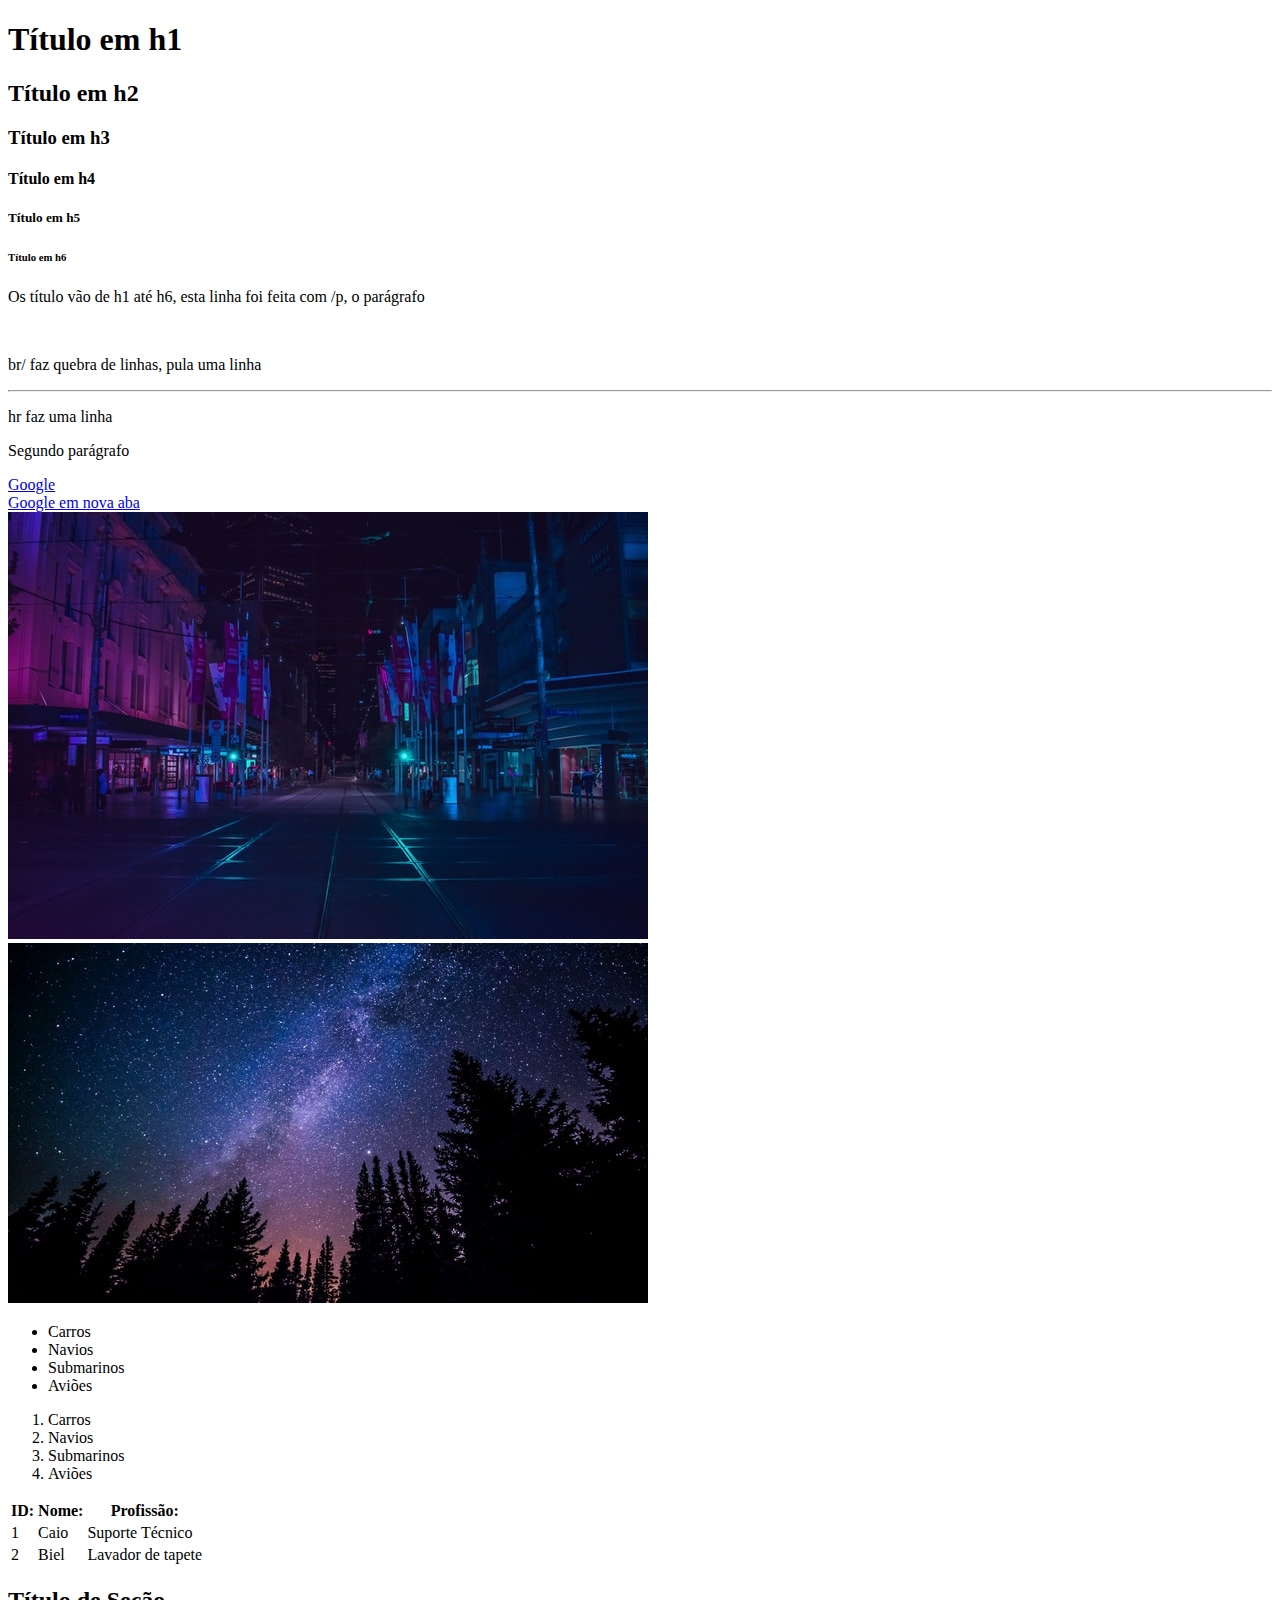
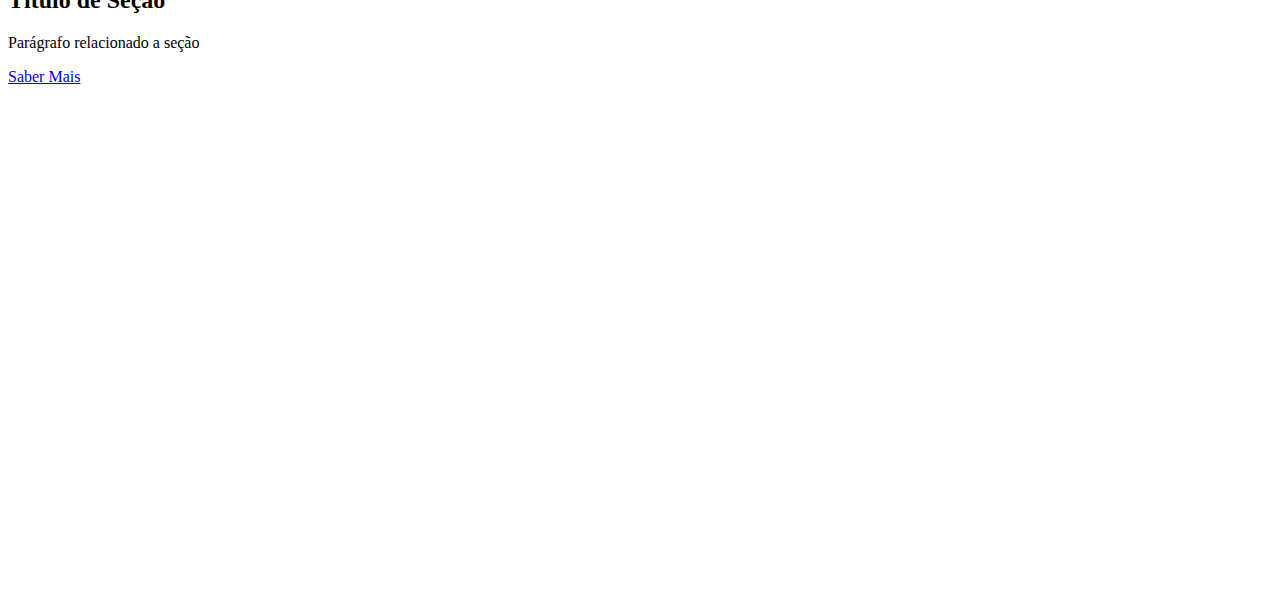
<file: 2_HTML/index.html>
<!DOCTYPE html>
<html>
  <head>
    <title>HTML Fundamentos</title>
  </head>
  <body style="padding-bottom: 500px">
    <!-- 1 - Títulos-->
    <h1>Título em h1</h1>
    <h2>Título em h2</h2>
    <h3>Título em h3</h3>
    <h4>Título em h4</h4>
    <h5>Título em h5</h5>
    <h6>Título em h6</h6>
    <!-- 2 - paragrafos-->
    <p>Os título vão de h1 até h6, esta linha foi feita com /p, o parágrafo</p>
    <!-- 3 - tags sem conteúdo-->
    <br />
    <p>br/ faz quebra de linhas, pula uma linha</p>
    <hr />
    <p>hr faz uma linha</p>
    <p>Segundo parágrafo</p>
    <!-- 4 - Comentários-->
    <!-- Código de comentário -->

    <!-- 5 Atributos-->
    <a href="https://www.google.com">Google</a>

    <!-- 6 - Abrir link nova aba-->
    <br />
    <a href="https://www.google.com" target="_blank">Google em nova aba</a>
    <br />

    <!-- 7 - Imagens-->
    <img src="img/city.jpg" />

    <!-- 8 - Atributo alt-->
    <img src="img/nature.jpg" alt="Noite estrelada na floresta" />

    <!-- 9 - Listas não ordenadas-->
    <ul>
      <li>Carros</li>
      <li>Navios</li>
      <li>Submarinos</li>
      <li>Aviões</li>
    </ul>

    <!-- 10 - Listas ordenadas-->
    <ol>
      <li>Carros</li>
      <li>Navios</li>
      <li>Submarinos</li>
      <li>Aviões</li>
    </ol>

    <!-- 11 - Tabelas-->
    <table>
      <tr>
        <th>ID:</th>
        <th>Nome:</th>
        <th>Profissão:</th>
      </tr>
      <tr>
        <td>1</td>
        <td>Caio</td>
        <td>Suporte Técnico</td>
      </tr>
      <tr>
        <td>2</td>
        <td>Biel</td>
        <td>Lavador de tapete</td>
      </tr>
    </table>

    <!-- 12 - Tag div-->
    <div>
        <h2>Título de Seção</h2>
        <p>Parágrafo relacionado a seção</p>
        <a href="#">Saber Mais</a>
    </div>
    

  </body>
</html>
</file>
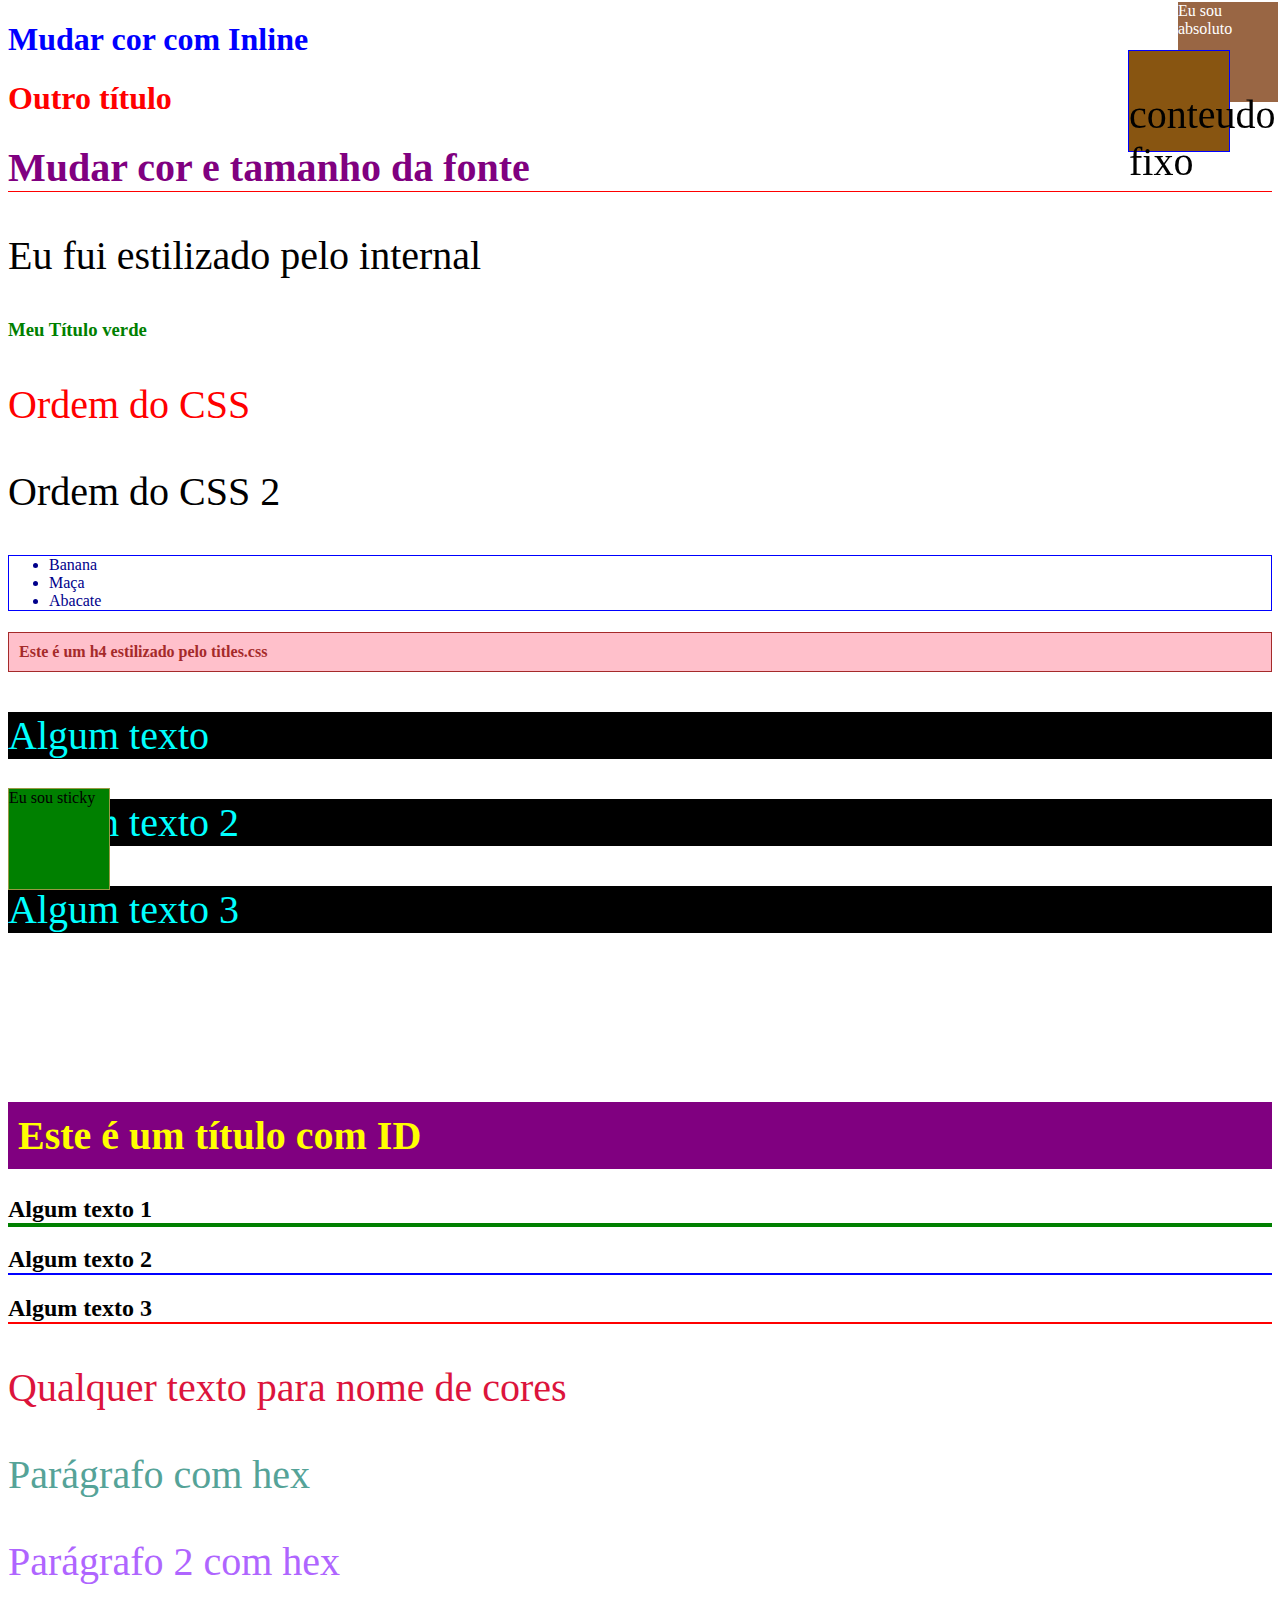
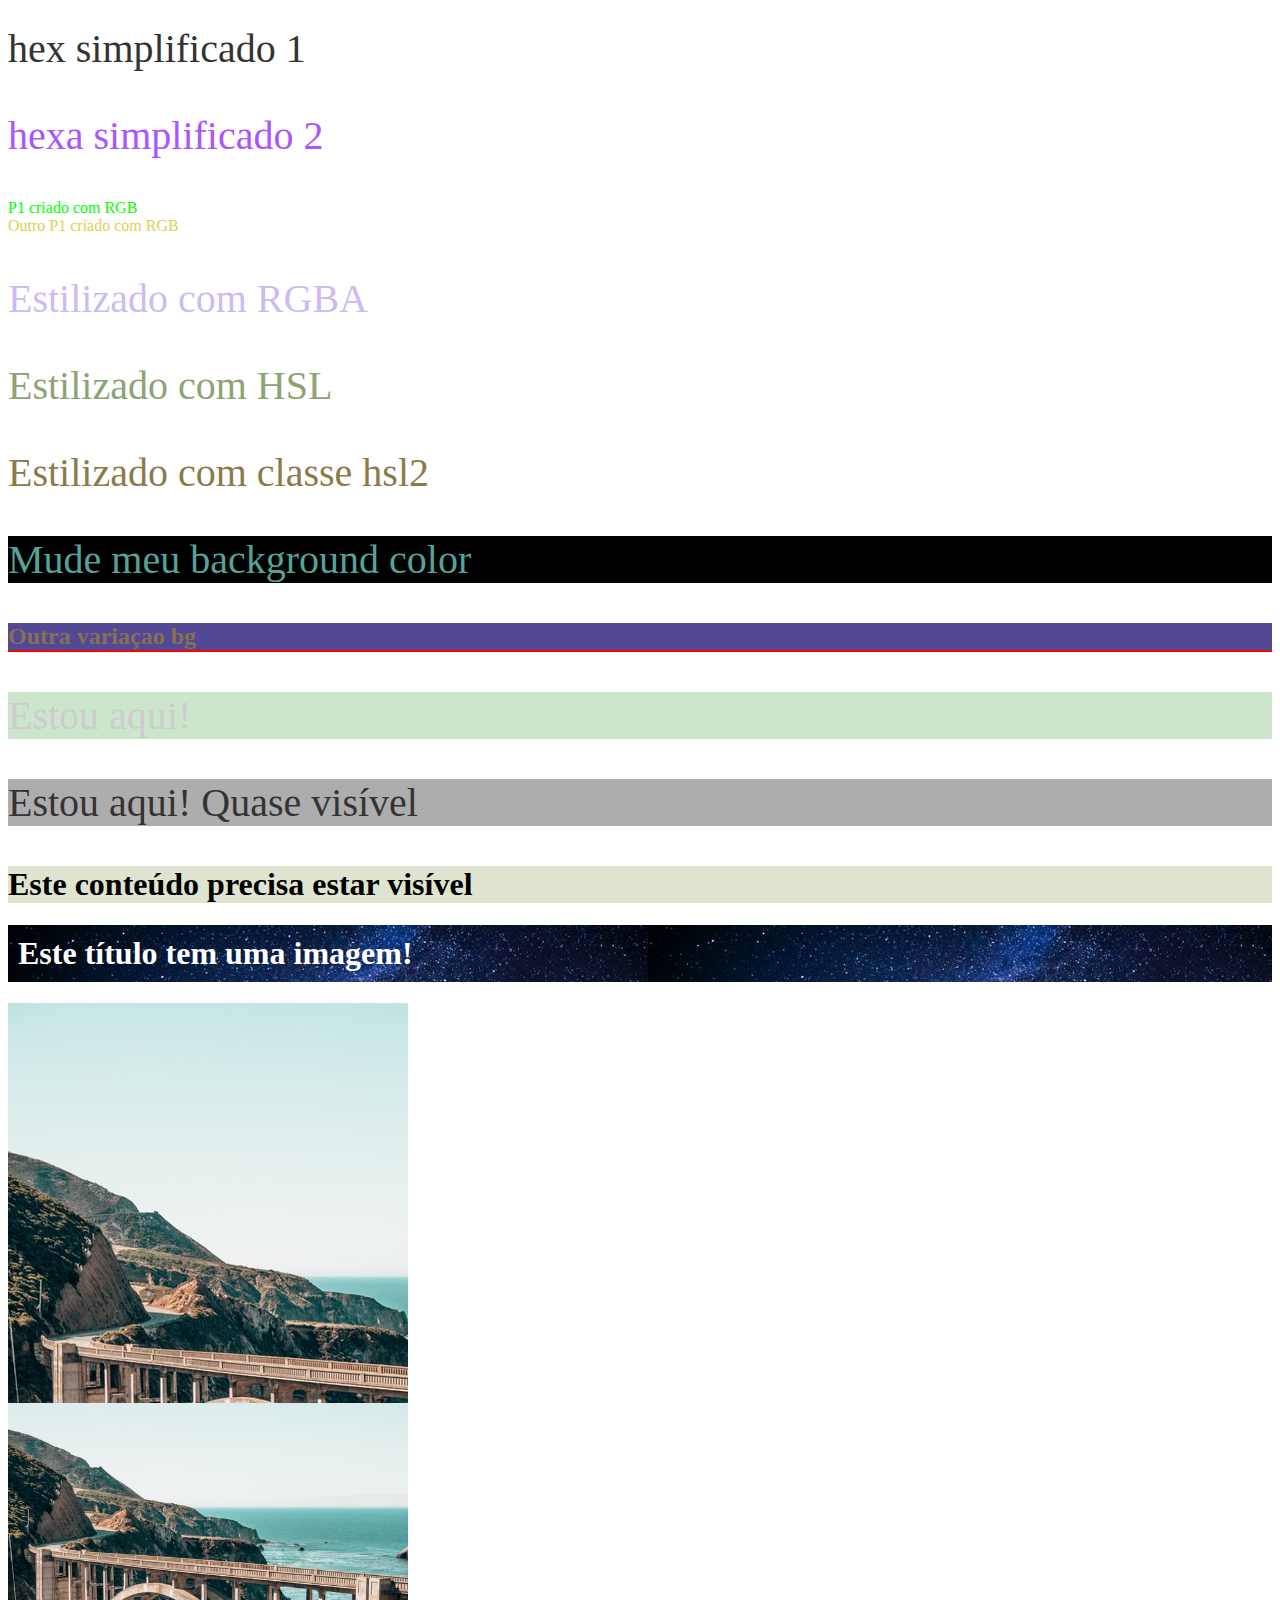
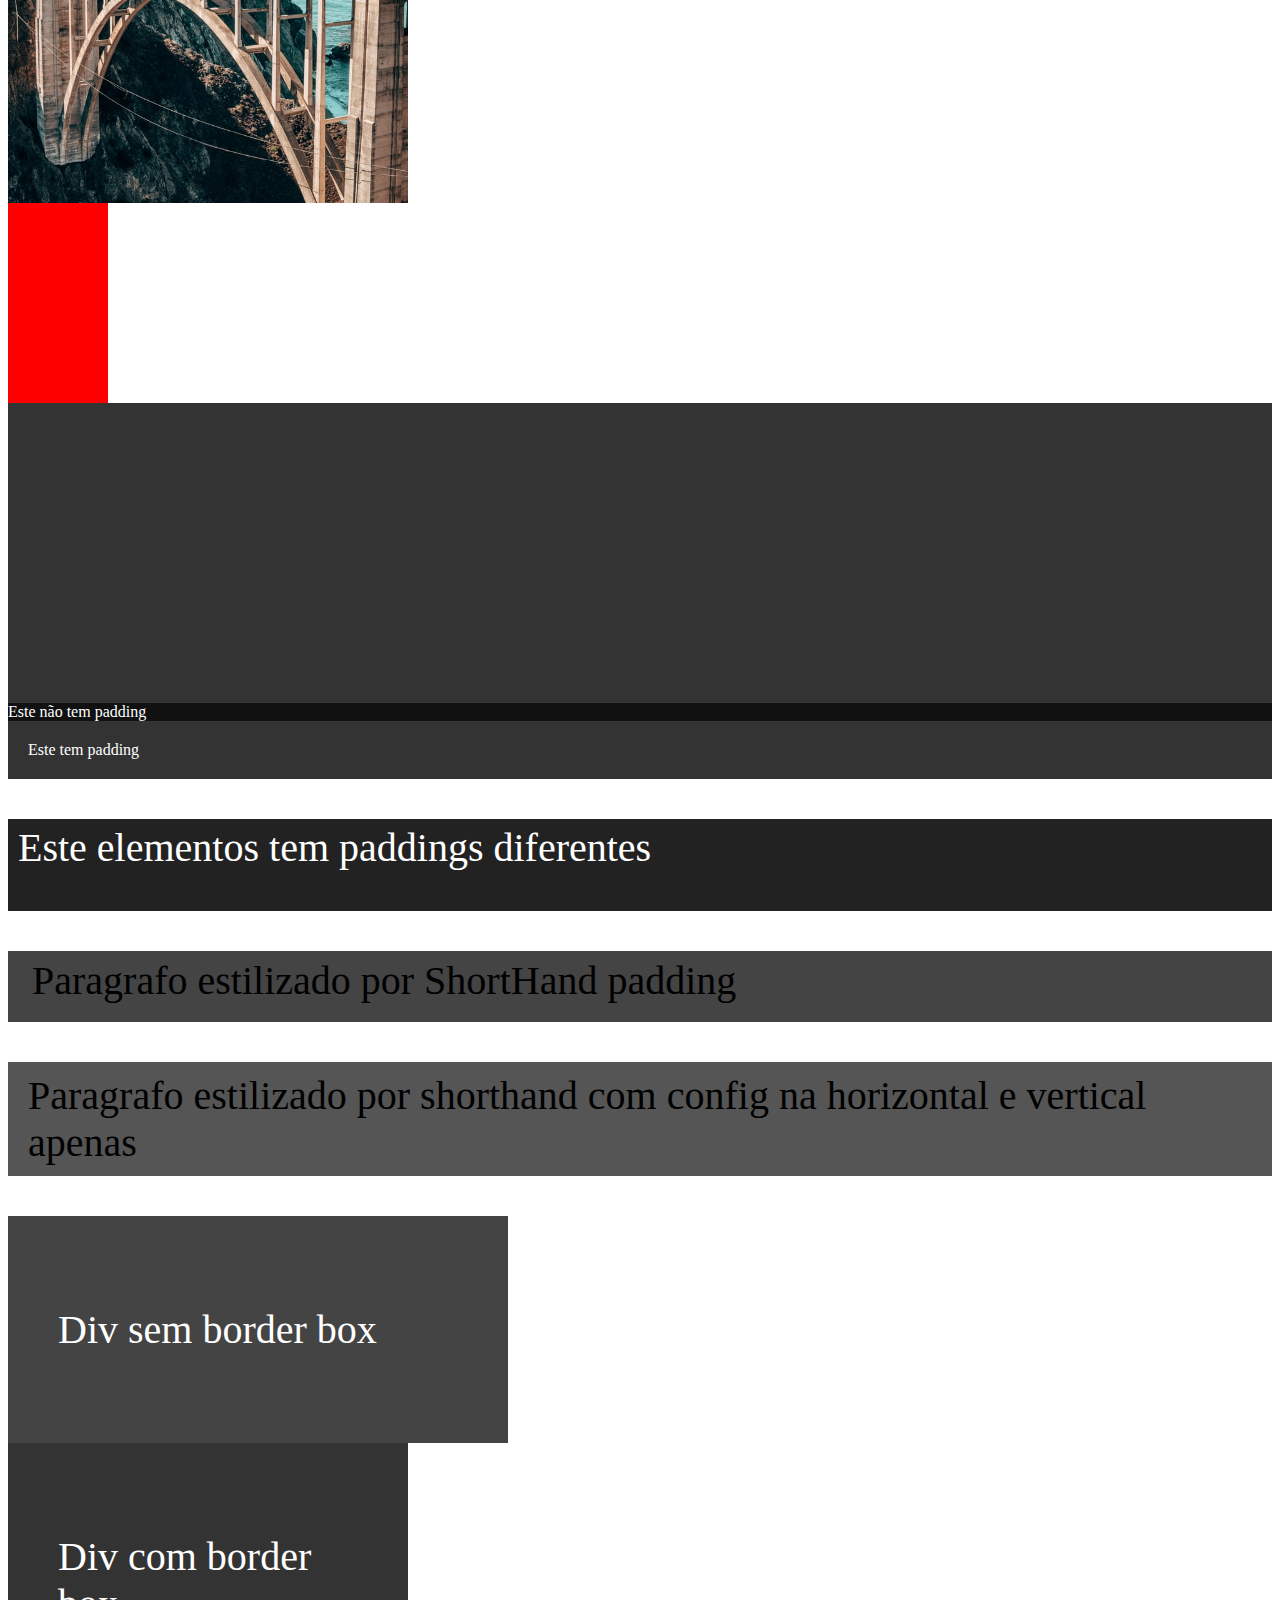
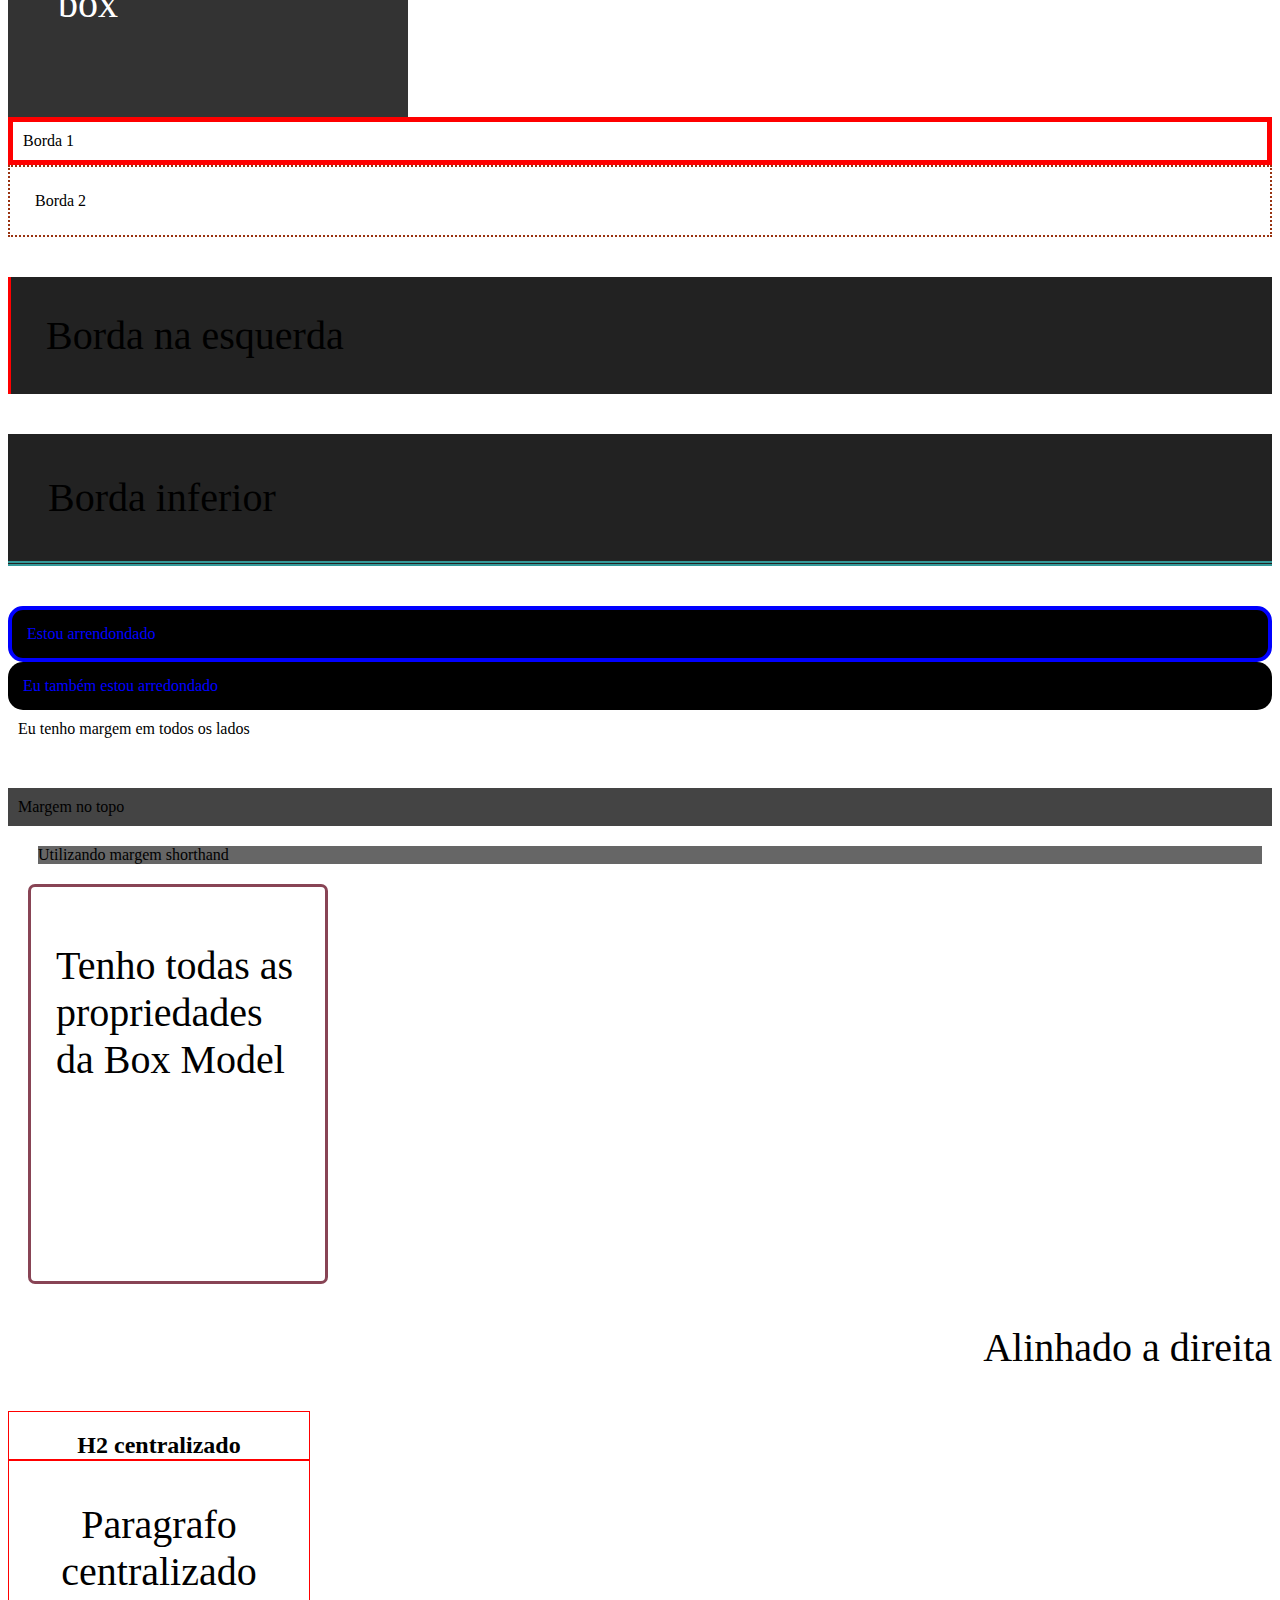
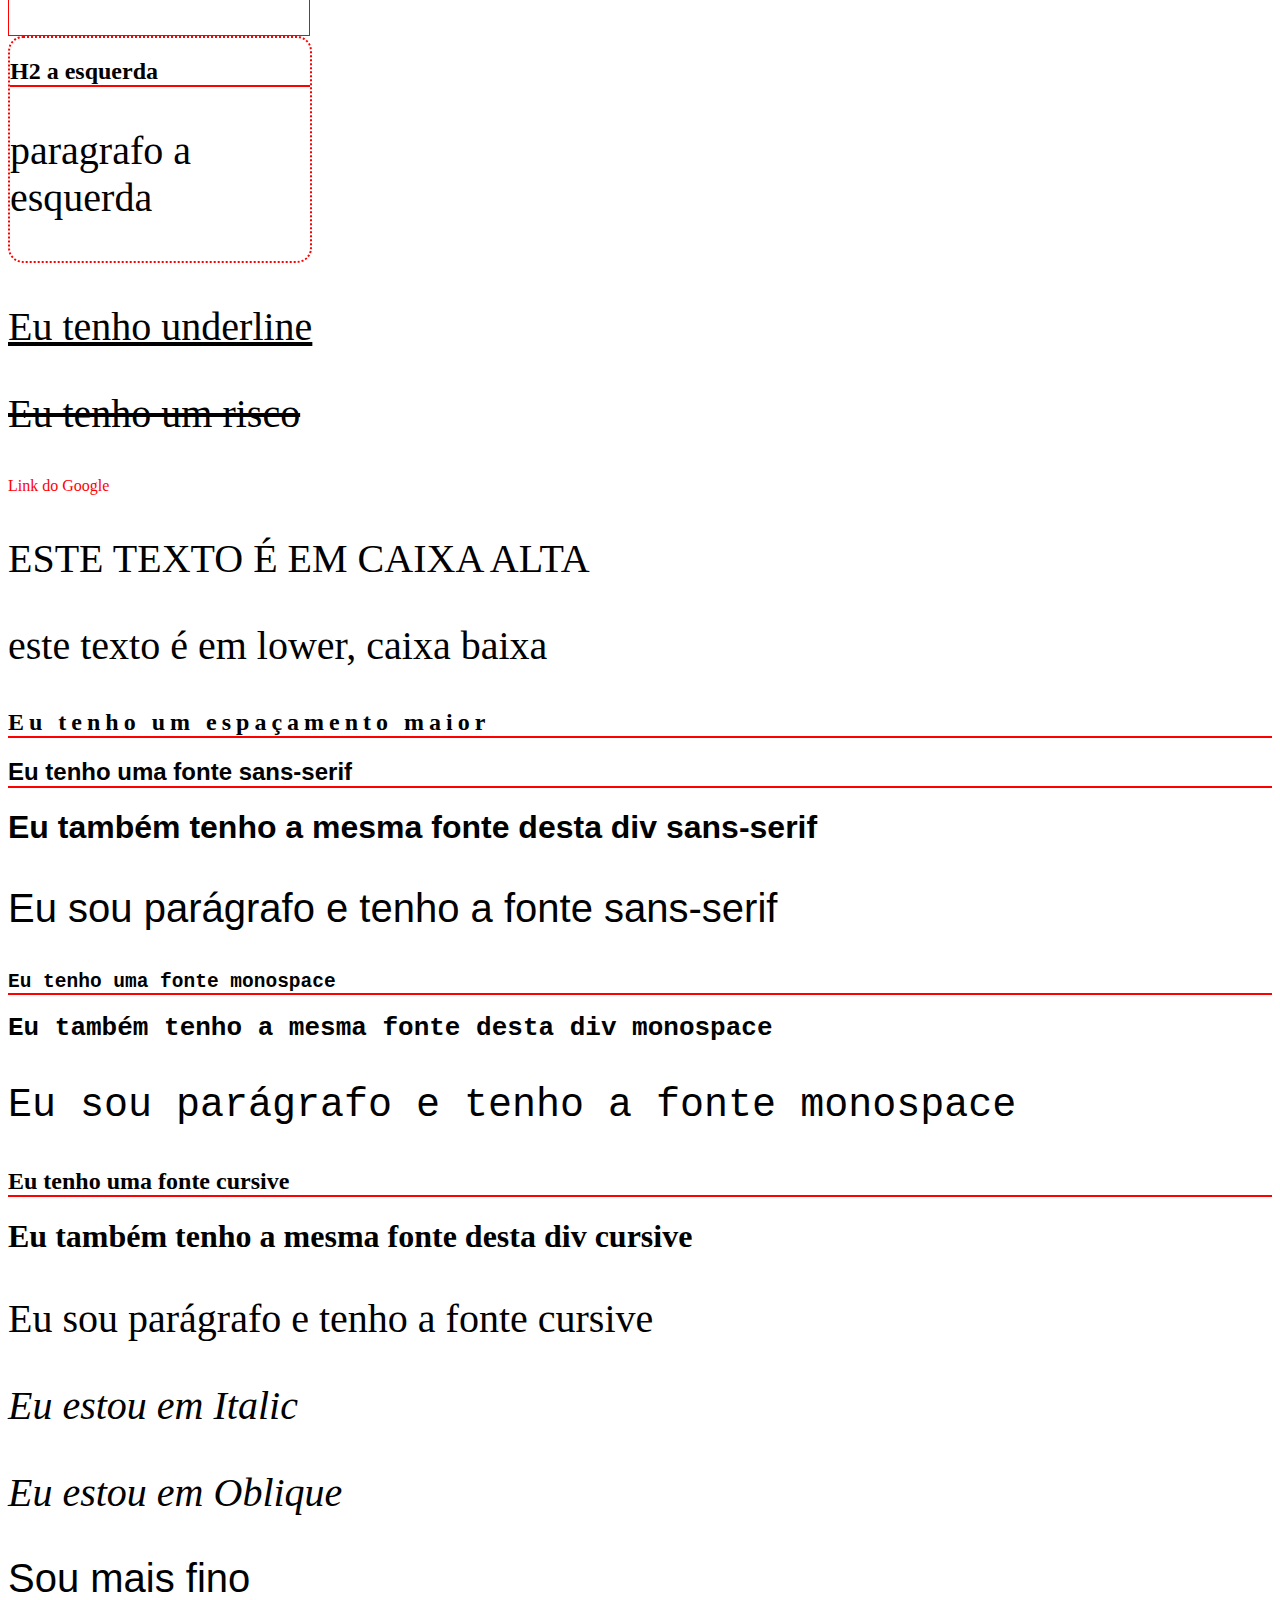
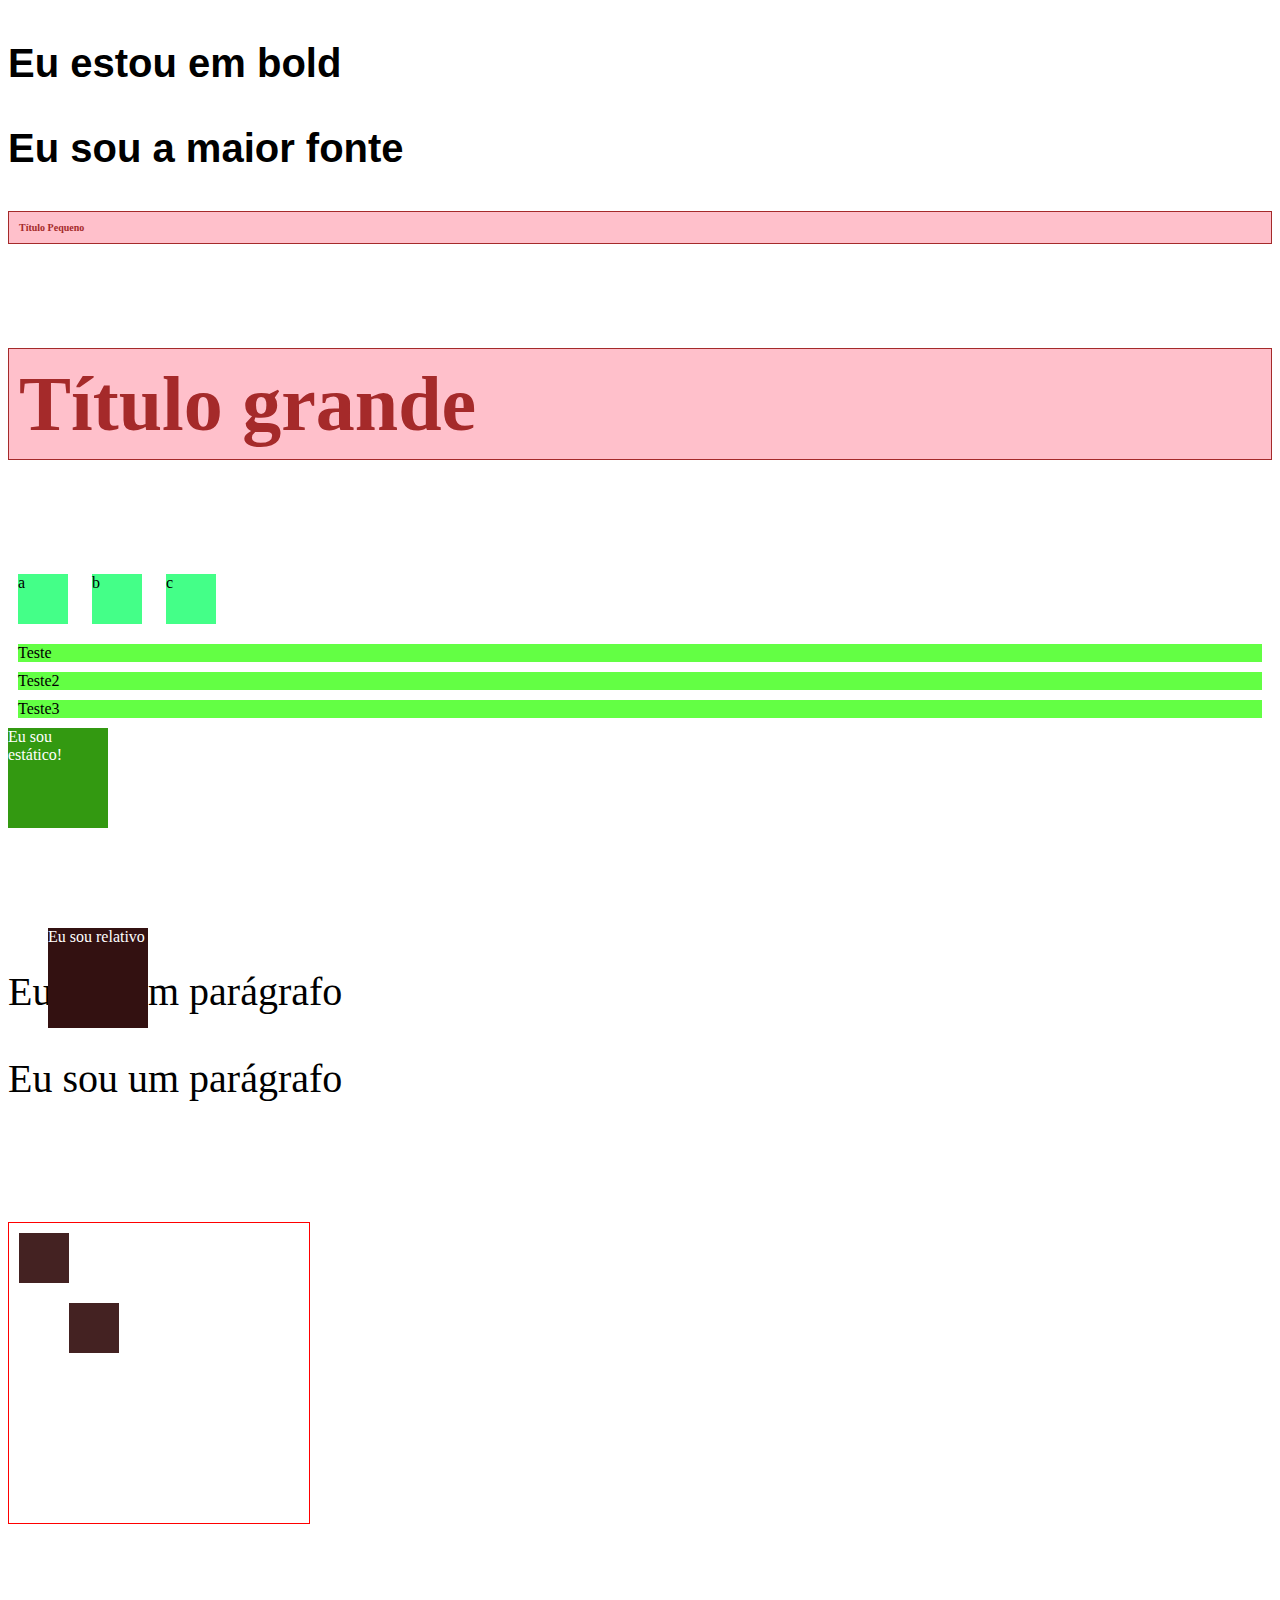
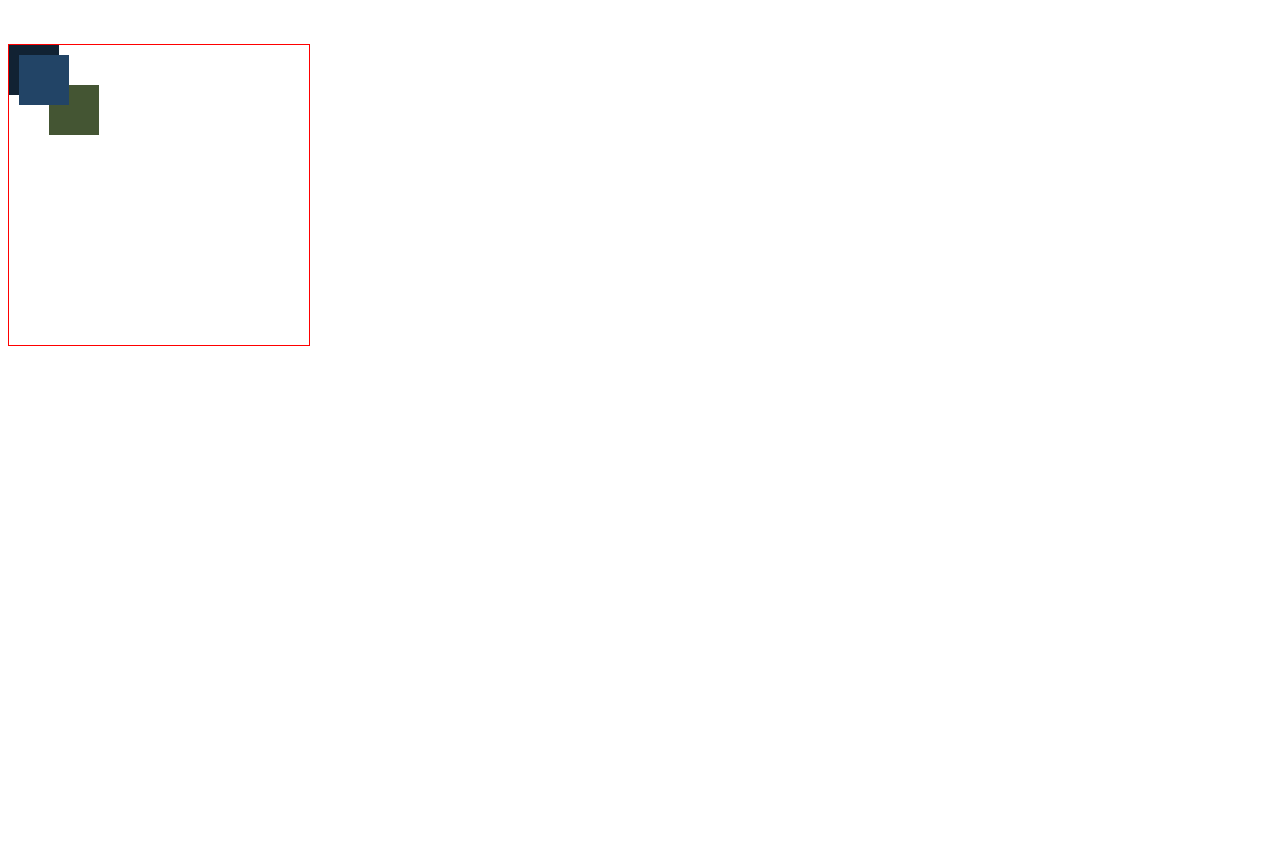
<file: 3_CSS/index.html>
<!DOCTYPE html>
<!-- Criado automaticamente com ! + ALT-->
<html lang="en">
  <head>
    <meta charset="UTF-8" />
    <meta name="viewport" content="width=device-width, initial-scale=1.0" />
    <title>CSS</title>
    <!-- 3 - Internal CSS-->
    <style>
      p {
        /*color: gold;*/
        font-size: 40px;
      }
    </style>

    <!-- 4 -External CSS -->
    <!-- Cascading Style Sheets-->
    <link rel="stylesheet" href="css/style.css" />
    <link rel="stylesheet" href="css/list.css" />
    <link rel="stylesheet" href="css/titles.css" />
  </head>
  <body>
   

    <!-- 1 - Inline CSS-->
    <h1 style="color: blue">Mudar cor com Inline</h1>
    <h1 style="color: red">Outro título</h1>

    <!-- 2 - Múltiplas regras -->
    <h1 style="color: purple; font-size: 40px; border-bottom: 1px solid red">
      Mudar cor e tamanho da fonte
    </h1>

    <!-- 3 - Internal CSS -->
    <p>Eu fui estilizado pelo internal</p>

    <!-- 4 - External CSS-->
    <h3>Meu Título verde</h3>

    <!-- 5 - Ordem do CSS-->
    <p style="color: red">Ordem do CSS</p>
    <p>Ordem do CSS 2</p>

    <!-- 6- Múltiplos CSS -->
    <ul>
      <li>Banana</li>
      <li>Maça</li>
      <li>Abacate</li>
    </ul>
    <!-- 7- Desafio 2 -->
    <h4>Este é um h4 estilizado pelo titles.css</h4>

    <!-- 8 - Classes-->
    <p class="paragraph">Algum texto</p>
    <p class="paragraph">Algum texto 2</p>
    <p class="paragraph">Algum texto 3</p>

     <!-- 48 - sticky-->
     <div class="sticky">
      <span>Eu sou sticky</span>
    </div>


    <!-- 9 - ID-->
    <h1 id="exclusive-title">Este é um título com ID</h1>

    <!--10 - Multiplas regras, ordem do CSS-->
    <h2 id="algum-titulo" class="titulo">Algum texto 1</h2>
    <h2 class="titulo">Algum texto 2</h2>
    <h2>Algum texto 3</h2>

    <!-- 11 - Nome da cor -->
    <p class="color-name">Qualquer texto para nome de cores</p>

    <!-- 12 - HEX -->
    <p class="hex">Parágrafo com hex</p>
    <p class="hex2">Parágrafo 2 com hex</p>

    <!-- 13 - Mais sobre HEX -->
    <p class="simple-hexad">hex simplificado 1</p>

    <p class="simple-hex-2">hexa simplificado 2</p>

    <!-- 14 - RGB -->
    <p1 class="rgb">P1 criado com RGB</p1>
    <br />
    <p1 class="mixed-rgb">Outro P1 criado com RGB</p1>
    <br />

    <!-- 15 - RGBA -->
    <p class="rgbAlpha">Estilizado com RGBA</p>

    <!-- 16 - HSL-->
    <p class="hsl">Estilizado com HSL</p>
    <p class="hsl2">Estilizado com classe hsl2</p>

    <!-- 17 - BackGround Color-->
    <p class="bg">Mude meu background color</p>
    <h2 class="bg-2">Outra variaçao bg</h2>

    <!-- 18 - Opacidade no Background-->
    <div class="bg-opacity">
      <p>Estou aqui!</p>
    </div>

    <div class="bg-opacity2">
      <p>Estou aqui! Quase visível</p>
    </div>

    <!--19 - RGBA com opacidade-->
    <div class="rgba-opacity">
      <h1>Este conteúdo precisa estar visível</h1>
    </div>

    <!--20 - BG image-->
    <h1 class="bg-image">Este título tem uma imagem!</h1>

    <!-- 21 - Centralizar imagem de background-->
    <div class="not-centered-bg"></div>
    <div class="centered-bg"></div>

    <!-- 22 - Largura e Altura (height-width) -->

    <div class="height-width"></div>
    <div class="height-width-2"></div>

    <!-- 23 - Padding (todos os lados iguais)-->
    <div class="without-padding">Este não tem padding</div>
    <div class="padding">Este tem padding</div>

    <!-- 24 - Padding individual (lado individual)-->
    <p class="padding-indiviual">Este elementos tem paddings diferentes</p>

    <!-- ShortHand paddings-->
    <p class="shorthand-padding">Paragrafo estilizado por ShortHand padding</p>
    <p class="shorthand-paddingVerticalHorizontal">
      Paragrafo estilizado por shorthand com config na horizontal e vertical
      apenas
    </p>

    <!-- 26  Padding com Width-->
    <div class="without-border-box">
      <p>Div sem border box</p>
    </div>

    <div class="border-box">
      <p>Div com border box</p>
    </div>

    <!--27 - Border-->
    <div class="border">Borda 1</div>
    <div class="border-2">Borda 2</div>

    <!-- 28 - Borda em lados Individuais-->
    <p class="border-left">Borda na esquerda</p>
    <p class="border-bottom">Borda inferior</p>

    <!-- 29 Borda arredondada -->
    <div class="rounded-p">Estou arrendondado</div>
    <div class="rounded-p2">Eu também estou arredondado</div>

    <!-- 30 - Margin-->
    <div class="margin">Eu tenho margem em todos os lados</div>
    <div class="margin-top">Margem no topo</div>
    <div class="margin-shorthand">Utilizando margem shorthand</div>

    <!-- 31 - Box Model -->
    <div class="box-model">
      <p>Tenho todas as propriedades da Box Model</p>
    </div>

    <!-- 33 - text alignment -->
    <p class="text-aligned">Alinhado a direita</p>
    <div class="container-center">
      <h2>H2 centralizado</h2>
      <p>Paragrafo centralizado</p>
    </div>

    <div class="container-left">
      <h2>H2 a esquerda</h2>
      <p>paragrafo a esquerda</p>
    </div>

    <!-- 34 - Text decoration -->
    <p class="underline">Eu tenho underline</p>
    <p class="line-trough">Eu tenho um risco</p>
    <a href="https://www.google.com" class="remove-underline">Link do Google</a>

    <!-- 35 - Text Tranform -->
    <p class="upper">Este texto é em caixa alta</p>
    <p class="lower">ESTE TEXTO É EM LOWER, CAIXA BAIXA</p>

    <!-- 36 - Letter Spacing -->
    <h2 class="spacing">Eu tenho um espaçamento maior</h2>

    <!--37 - Fontes-->
    <div class="fonte">
      <h2>Eu tenho uma fonte sans-serif</h2>
      <h1>Eu também tenho a mesma fonte desta div sans-serif</h1>
      <p>Eu sou parágrafo e tenho a fonte sans-serif</p>
    </div>
    <div class="fonte2">
      <h2>Eu tenho uma fonte monospace</h2>
      <h1>Eu também tenho a mesma fonte desta div monospace</h1>
      <p>Eu sou parágrafo e tenho a fonte monospace</p>
    </div>

    <div class="fonte3">
      <h2>Eu tenho uma fonte cursive</h2>
      <h1>Eu também tenho a mesma fonte desta div cursive</h1>
      <p>Eu sou parágrafo e tenho a fonte cursive</p>
    </div>

    <!-- 38 - Font Style-->
    <p class="italic">Eu estou em Italic</p>
    <p class="oblique">Eu estou em Oblique</p>

    <!--39 - Font-Weight -->
    <p class="thin">Sou mais fino</p>
    <p class="bold">Eu estou em bold</p>
    <p class="bolder">Eu sou a maior fonte</p>

    <!-- 40 - Font-Size -->
    <h4 class="small">Título Pequeno</h4>
    <h4 class="big">Título grande</h4>

    <!-- 41 - Display -->
    <div class="inline-box">a</div>
    <div class="inline-box">b</div>
    <div class="inline-box">c</div>
    <span class="block">Teste</span>
    <span class="block">Teste2</span>
    <span class="block">Teste3</span>

    <!-- 42 - Escondendo Elementos-->
    <p class="invisible">Me encontre se puder</p>

    <!-- 43 - Static-->
    <div class="static">
      <span>Eu sou estático!</span>
    </div>

    <!-- 44 - Relative-->
    <div class="relative">
      <span>Eu sou relativo</span>
    </div>
    <p>Eu sou um parágrafo</p>

    <!-- 45 - Absolute -->
    <div class="absolute">
      <span>Eu sou absoluto</span>
    </div>
    <p>Eu sou um parágrafo</p>

    <!-- 46 - Relative com absolute -->
    <div class="relative-container">
      <div class="absolute-1"></div>
      <div class="absolute-2"></div>
    </div>

    <!-- 47 - Position fixed-->
    <div class="fixed">
      <p>conteudo fixo</p>
    </div>

    <!-- 48 - sticky(Código está na linha 58)-->

    <!-- 49 - Z - index-->
     <div class="relative-container">
      <div class="absolute-3"></div>
      <div class="absolute-4"></div>
      <div class="absolute-5"></div>

     </div>














  </body>
</html>
</file>
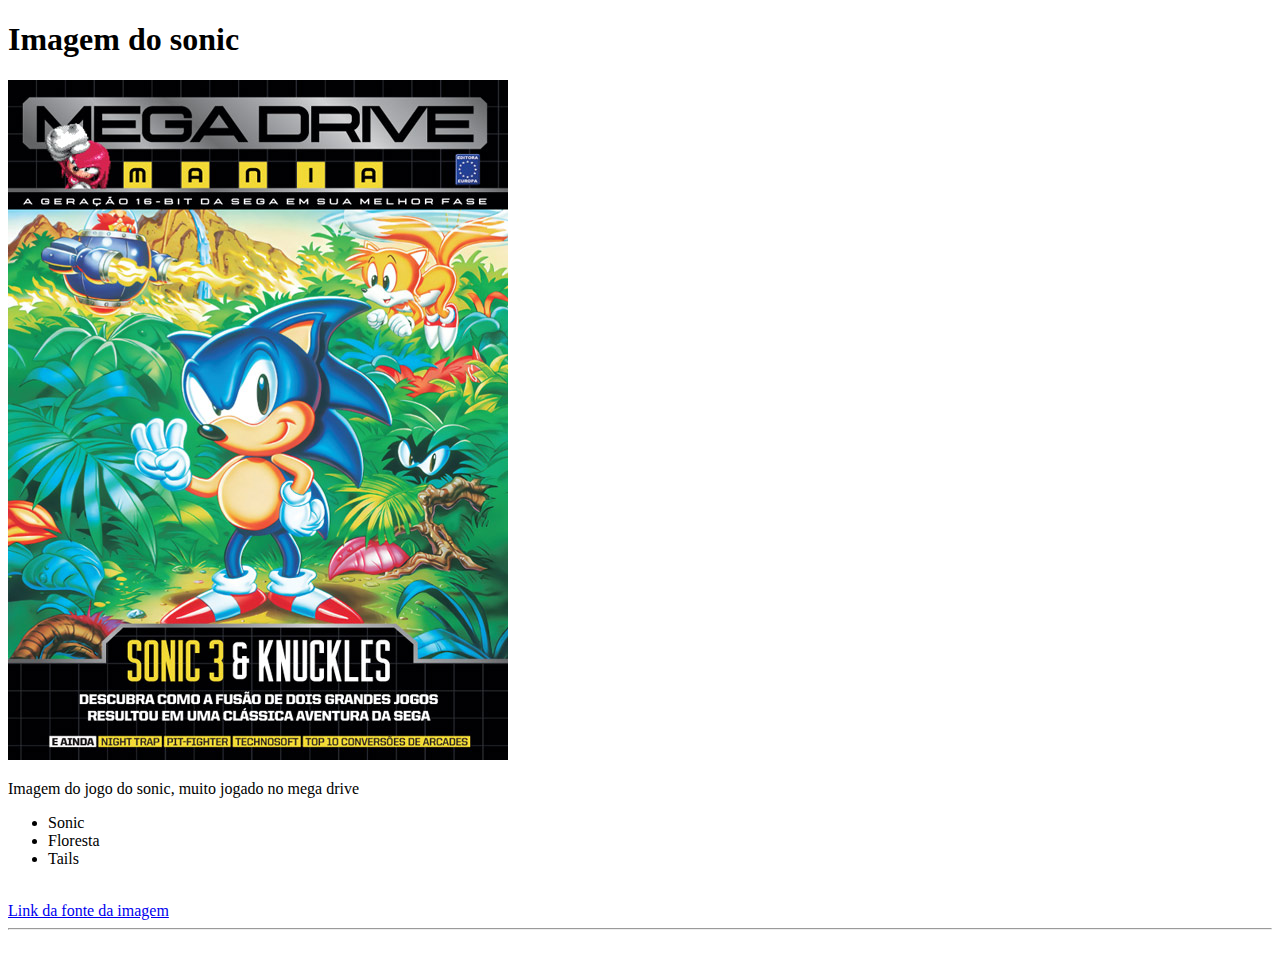
<file: 2_HTML/Desafio 1/desafio1.html>
<!DOCTYPE html>
<html lang="pt-BR">
<head>
    <meta charset="UTF-8">
    <meta name="viewport" content="width=device-width, initial-scale=1.0">
    <title>Foto do sonic</title>
</head>
<body>
    <h1>Imagem do sonic</h1>
    <img src="img/sonic.jpg" alt="Imagem da capa do jogo do sonic">
    <p>Imagem do jogo do sonic, muito jogado no mega drive</p>
    <ul>
        <li>Sonic</li>
        <li>Floresta</li>
        <li>Tails</li>
    </ul>
    <br/>
    <a href="https://www.europanet.com.br/livraria/games/mega-drive-mania-volume-6-sonic-3-e-knuckles">Link da fonte da imagem</a>
    <hr/>
    <br/>
</body>
</html>
</file>
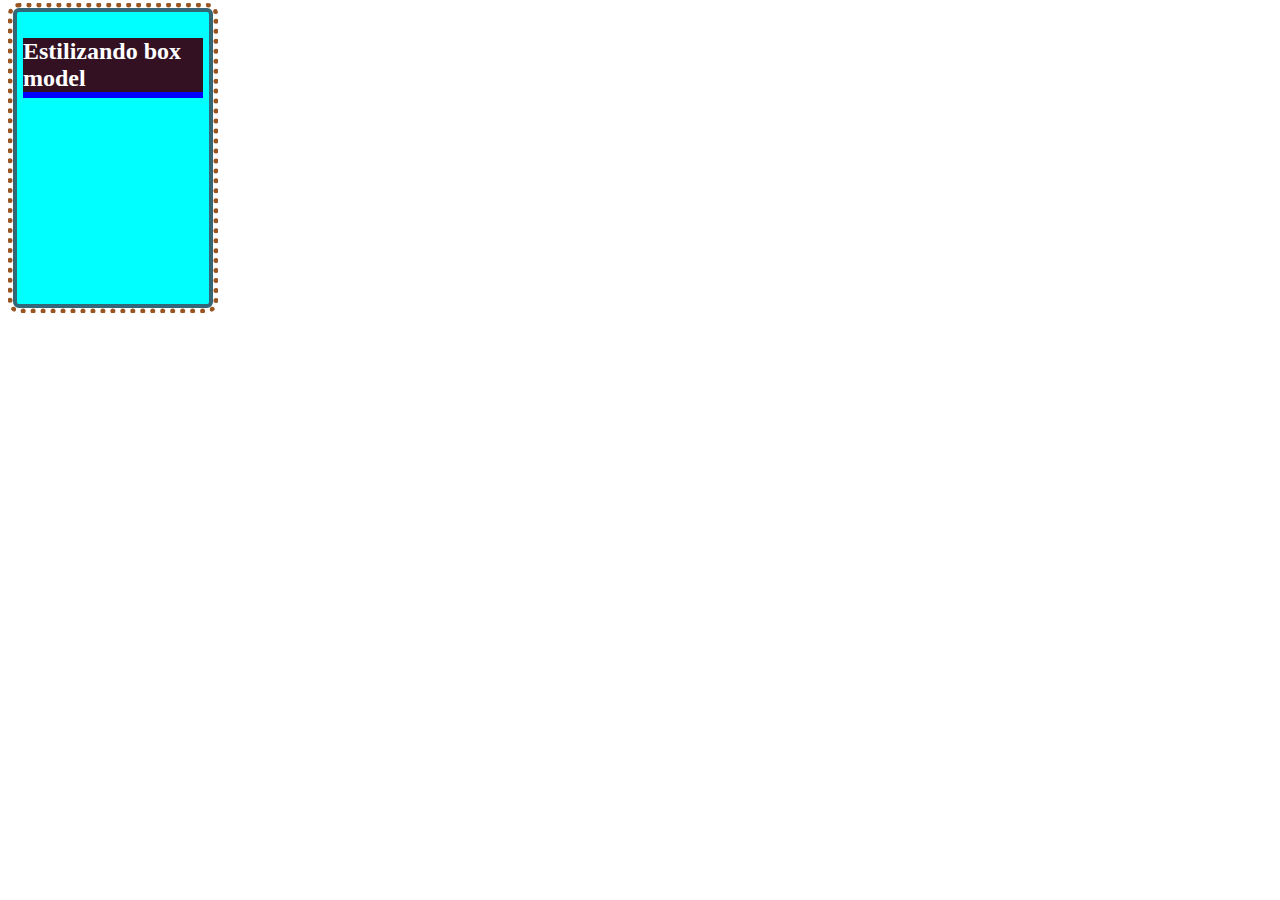
<file: 3_CSS/Desafio 3/desafio3.html>
<!DOCTYPE html>
<html lang="en">
<head>
    <meta charset="UTF-8">
    <meta name="viewport" content="width=device-width, initial-scale=1.0">
    <title>Desafio 3</title>
    <link rel="stylesheet" href="styledesafio3.css">
</head>
<body>

    <!--Desafio 3 -->
    <div id="box-model-id">
        <h2 class="h2classe">Estilizando box model</h2>
    </div>
    
</body>
</html>
</file>
<file: 3_CSS/css/style.css>
/* 4 - External */

body {
  padding-bottom: 500px;
}

h3 {
  color: green;
}

/*p {
  color: blueviolet;
}*/

/* Comentário de exemplo*/
/*Outro Comentário*/

/*Classes*/
.paragraph {
  background-color: #000;
  color: aqua;
}

/*IDs*/
#exclusive-title {
  background-color: purple;
  color: yellow;
  padding: 10px;
  font-size: 40px;
}

/*<!--10 - Multiplas regras, ordem do CSS-->*/

h2 {
  border-bottom: 2px solid red;
}

.titulo {
  border-bottom: 2px solid blue;
}

#algum-titulo {
  border-bottom: 4px solid green;
}

/*Nome de cores*/
.color-name {
  color: crimson;
}

/*Hex*/
.hex {
  color: #55a398;
}

.hex2 {
  color: #af65ff;
}
/*Hex SImplificado*/
.simple-hexad {
  color: #333;
}

.simple-hex-2 {
  color: #a5f;
}

/*RGB*/
.rgb {
  color: rgb(0, 255, 0);
}

.mixed-rgb {
  color: rgb(220, 210, 80);
}

/*RGBA - Alpha Opacidade*/
.rgbAlpha {
  color: rgba(161, 124, 235, 0.544);
}

/*HSL*/
.hsl {
  color: hsl(90, 20%, 55%);
}
.hsl2 {
  color: hsl(45, 30%, 42%);
}

/*Background*/
.bg {
  background-color: #000;
  color: #55a398;
}

.bg-2 {
  background-color: #524896;
  color: hsl(35, 25%, 42%);
}

/*BackGround-Opacity*/
.bg-opacity {
  background-color: green;
  opacity: 0.2;
}

.bg-opacity2 {
  background-color: #999;
  color: #000;
  opacity: 0.8;
}

/*RGBA com opacidade*/
.rgba-opacity {
  background-color: rgba(90, 120, 20, 0.2);
  color: black;
}

/* Background image*/
.bg-image {
  background-image: url("../img/nature.jpg");
  padding: 10px;
  color: #fff;
}

/*Centralizando imagem de background*/
.not-centered-bg,/*Agrupando duas classes para usar mesmas regras */
.centered-bg {
  height: 400px;
  width: 400px;
  background-image: url("../img/bridge.jpg");
}

.centered-bg {
  background-position: center;
  background-size: cover;
}
/* Largura e altura*/
.height-width {
  height: 200px;
  width: 100px;
  background-color: red;
}

.height-width-2 {
  height: 300px;
  background-color: #333;
}

/*Padding*/
.padding,
.without-padding {
  background-color: #111;
  color: #fff;
}
.padding {
  background-color: #333;
  padding: 20px;
}

/*Padding individual (lados individuais)*/
.padding-indiviual {
  background-color: #222;
  color: #fff;
  padding-top: 5px;
  padding-left: 10px;
  padding-right: 20px;
  padding-bottom: 40px;
}

/*ShortHand Padding*/
.shorthand-padding {
  background-color: #444;
  padding: 6px 12px 18px 24px;
}

.shorthand-paddingVerticalHorizontal {
  background-color: #555;
  padding: 10px 20px;
}

/*Padding com Width*/
.without-border-box {
  background-color: #444;
  color: #fff;
  width: 400px;
  padding: 50px;
}

.border-box {
  background-color: #333;
  color: #fff;
  width: 400px;
  padding: 50px;
  box-sizing: border-box;
}

/*Border*/
.border {
  border: 5px solid red;
  padding: 10px;
}
.border-2 {
  border: 2px dotted #931;
  padding: 25px;
}

/*Borda Individual*/
.border-left {
  border-left: 3px solid red;
  background-color: #222;
  padding: 35px;
}
.border-bottom {
  border-bottom: 5px double #399;
  background-color: #222;
  padding: 40px;
}

/*Borda arredondada*/
.rounded-p {
  border: 4px solid blue;
  background-color: #000;
  color: blue;
  padding: 15px;
  border-radius: 15px;
}

.rounded-p2 {
  background-color: #000;
  color: blue;
  padding: 15px;
  border-radius: 15px;
}

/*Margin*/
.margin {
  margin: 10px;
}
.margin-top {
  margin-top: 50px;
  background-color: #444;
  padding: 10px;
}
.margin-shorthand {
  background-color: #666;
  margin: 20px 10px 15px 30px;
}
/*Box Model*/
.box-model {
  margin: 20px;
  padding: 15px 25px;
  border: 3px solid #845;
  border-radius: 7px;
  width: 300px;
  height: 400px;
  box-sizing: border-box;
}

/*Alinhamento de texto*/
.text-aligned {
  text-align: right;
}

.container-center {
  text-align: center;
  width: 300px;
  border: 1px solid red;
}

.container-left {
  text-align: left;
  width: 300px;
  border: 2px dotted red;
  border-radius: 15px;
}

/*Text Decoration*/

.underline {
  text-decoration: underline;
}

.line-trough {
  text-decoration: line-through;
}

.remove-underline {
  text-decoration: none;
  color: red;
}

/* Text Transform*/
.upper {
  text-transform: uppercase;
}
.lower {
  text-transform: lowercase;
}

/*Letter Spacing*/
.spacing {
  letter-spacing: 5px;
}

/*Fontes*/
.fonte {
  font-family: sans-serif;
}
.fonte2 {
  font-family: monospace;
  letter-spacing: 2;
}
.fonte3 {
  font-family: cursive;
}

/* Font-Style*/
.italic {
  font-style: italic;
  font-family: cursive;
}
.oblique {
  font-style: oblique;
  font-family: cursive;
}

/*Font Weight*/
.thin,
.bold,
.bolder {
  font-family: Helvetica;
}
.thin {
  font-weight: 100;
}
.bold {
  font-weight: 600;
}
.bolder {
  font-weight: 900;
}

/*Font-Size*/
.small {
  font-size: 10px;
}
.big {
  font-size: 78px;
}

/*Display*/
.inline-box {
  width: 50px;
  height: 50px;
  background-color: #4f8;
  margin: 10px;
  display: inline-block;
}
.block {
  background-color: rgb(99, 255, 68);
  margin: 10px;
  display: block;
  margin: 10px;
}
.invisible {
  display: none;
}

/*Static*/
.static {
  position: static;
  background-color: #391;
  color: #fff;
  width: 100px;
  height: 100px;
}

/*Relative*/
.relative {
  position: relative;
  background-color: #311;
  color: #fff;
  width: 100px;
  height: 100px;
  top: 100px;
  left: 40px;
}

/*Absolute*/
.absolute {
  position: absolute;
  background-color: #964;
  color: #fff;
  width: 100px;
  height: 100px;
  top: 2px;
  right: 2px;
}

.relative-container {
  width: 300px;
  height: 300px;
  border: 1px solid red;
  margin-top: 120px;
  position: relative;
}

.absolute-1,
.absolute-2 {
  width: 50px;
  height: 50px;
  background-color: #422;
  position: absolute;
}
.absolute-1 {
  top: 10px;
  left: 10px;
}
.absolute-2 {
  top: 80px;
  left: 60px;
}

/*Fixed*/
.fixed {
  width: 100px;
  height: 100px;
  border: 1px solid blue;
  background-color: #851;
  position: fixed;
  top: 50px;
  right: 50px;
}
/*Stick*/
.sticky {
  width: 100px;
  height: 100px;
  border: 1px solid #994;
  background-color: green;
  position: sticky;
  top: 10px;
  bottom: 10px;
}

  /*Z-Index*/
.absolute-3,
.absolute-4,
.absolute-5 {
    width: 50px;
    height: 50px;
    background-color: #123;
    position: absolute;
}
.absolute-3{
  top: 0px;
  left: 0px;
  z-index: 3;
}
.absolute-4{
  top: 10px;
  left: 10px;
  background-color: #246;
  z-index: 4;
}
.absolute-5{
  top: 40px;
  left: 40px;
  background-color: #453;
  z-index: 1;
}
</file>
<file: 3_CSS/css/list.css>
ul{
    border: 1px solid blue;
    padding: 10 px;
}

li{
    color: darkblue
}
</file>
<file: 3_CSS/css/titles.css>
h4{
    
    color: brown;
    padding: 10px;
    border: 1px solid brown;
    background-color: pink;
}
</file>
<file: 3_CSS/Desafio 3/styledesafio3.css>
#box-model-id{
    width: 200px;
    height: 300px;
    margin: 5px;
    padding: 6px;
    border: 4px solid #367;
    background-color: aqua;
    border-radius: 6px;
    box-sizing: border-box;
    outline: 5px dotted #952 ;
}

.h2classe{
    background-color: #312;
    color: #fff;
    border-bottom: 6px solid blue;
}
</file>
